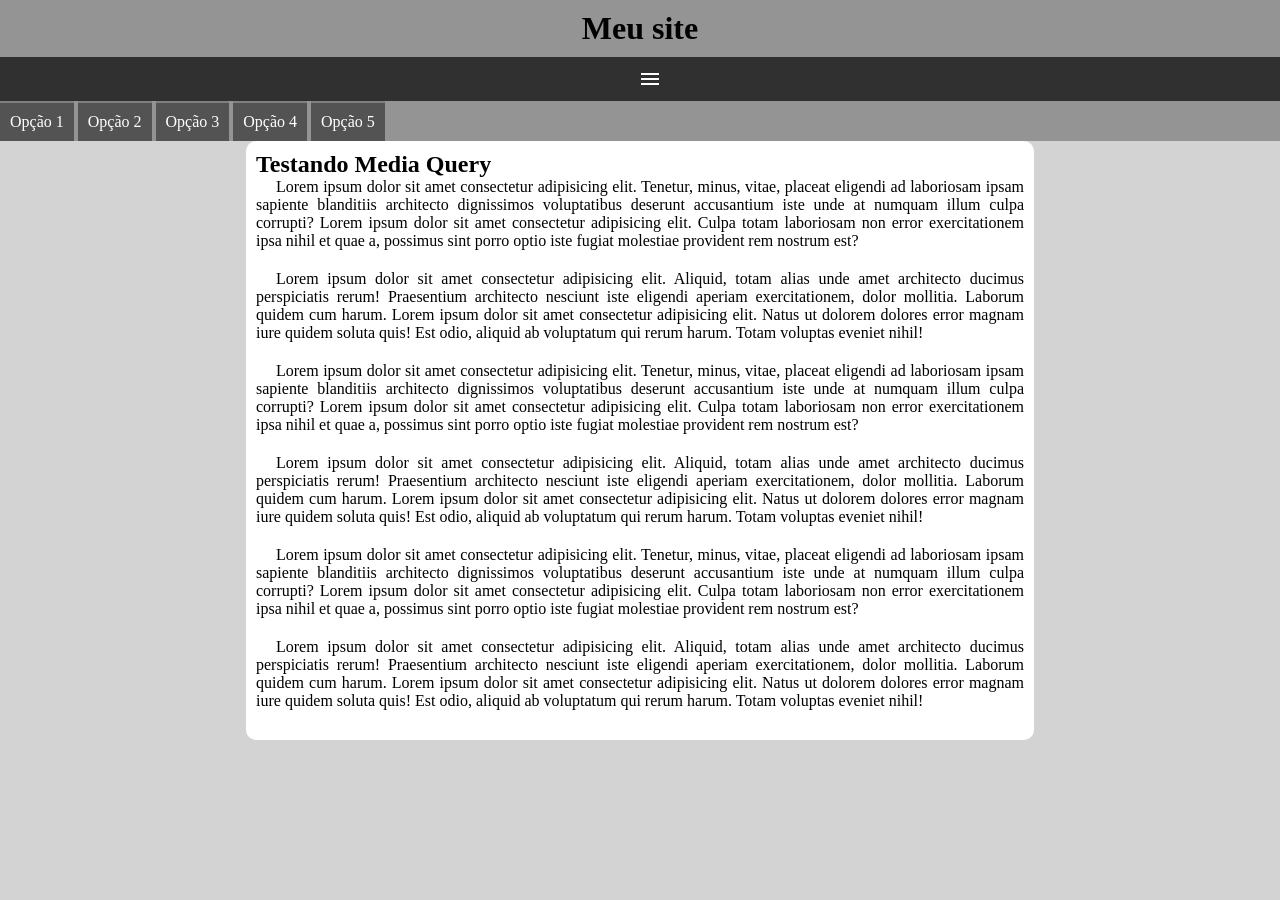
<file: exercicios/capitulo25/ex26/mq005/index.html>
<!DOCTYPE html>
<html lang="pt-br">
<head>
    <meta charset="UTF-8">
    <meta name="viewport" content="width=device-width, initial-scale=1.0">
    <link rel="stylesheet" href="estilos/style.css">
    <link href="https://fonts.googleapis.com/css2?family=Material+Symbols+Outlined" rel="stylesheet">
    <link rel="stylesheet" href="estilos/media-query.css">

    <title>Media Query</title>
</head>
<body onresize="mudouTamanho()">
    <header>
        <h1>Meu site</h1>
        <span class="material-symbols-outlined" id="burguer" onclick="clickMenu()">menu</span>
        <menu id="itens">
            <ul>
                <li><a href="#">Opção 1</a></li>
                <li><a href="#">Opção 2</a></li>
                <li><a href="#">Opção 3</a></li>
                <li><a href="#">Opção 4</a></li>
                <li><a href="#">Opção 5</a></li>
            </ul>
        </menu>
    </header>
    <main>
        <article>
            <h2>Testando Media Query</h2>

            <p>Lorem ipsum dolor sit amet consectetur adipisicing elit. Tenetur, minus, vitae, placeat eligendi ad laboriosam ipsam sapiente blanditiis architecto dignissimos voluptatibus deserunt accusantium iste unde at numquam illum culpa corrupti? Lorem ipsum dolor sit amet consectetur adipisicing elit. Culpa totam laboriosam non error exercitationem ipsa nihil et quae a, possimus sint porro optio iste fugiat molestiae provident rem nostrum est?</p>

            <p>Lorem ipsum dolor sit amet consectetur adipisicing elit. Aliquid, totam alias unde amet architecto ducimus perspiciatis rerum! Praesentium architecto nesciunt iste eligendi aperiam exercitationem, dolor mollitia. Laborum quidem cum harum. Lorem ipsum dolor sit amet consectetur adipisicing elit. Natus ut dolorem dolores error magnam iure quidem soluta quis! Est odio, aliquid ab voluptatum qui rerum harum. Totam voluptas eveniet nihil!</p>

            <p>Lorem ipsum dolor sit amet consectetur adipisicing elit. Tenetur, minus, vitae, placeat eligendi ad laboriosam ipsam sapiente blanditiis architecto dignissimos voluptatibus deserunt accusantium iste unde at numquam illum culpa corrupti? Lorem ipsum dolor sit amet consectetur adipisicing elit. Culpa totam laboriosam non error exercitationem ipsa nihil et quae a, possimus sint porro optio iste fugiat molestiae provident rem nostrum est?</p>

            <p>Lorem ipsum dolor sit amet consectetur adipisicing elit. Aliquid, totam alias unde amet architecto ducimus perspiciatis rerum! Praesentium architecto nesciunt iste eligendi aperiam exercitationem, dolor mollitia. Laborum quidem cum harum. Lorem ipsum dolor sit amet consectetur adipisicing elit. Natus ut dolorem dolores error magnam iure quidem soluta quis! Est odio, aliquid ab voluptatum qui rerum harum. Totam voluptas eveniet nihil!</p>

            <p>Lorem ipsum dolor sit amet consectetur adipisicing elit. Tenetur, minus, vitae, placeat eligendi ad laboriosam ipsam sapiente blanditiis architecto dignissimos voluptatibus deserunt accusantium iste unde at numquam illum culpa corrupti? Lorem ipsum dolor sit amet consectetur adipisicing elit. Culpa totam laboriosam non error exercitationem ipsa nihil et quae a, possimus sint porro optio iste fugiat molestiae provident rem nostrum est?</p>

            <p>Lorem ipsum dolor sit amet consectetur adipisicing elit. Aliquid, totam alias unde amet architecto ducimus perspiciatis rerum! Praesentium architecto nesciunt iste eligendi aperiam exercitationem, dolor mollitia. Laborum quidem cum harum. Lorem ipsum dolor sit amet consectetur adipisicing elit. Natus ut dolorem dolores error magnam iure quidem soluta quis! Est odio, aliquid ab voluptatum qui rerum harum. Totam voluptas eveniet nihil!</p>
        </article>
    </main>

    <script>
        function mudouTamanho() {
            if (window.innerWidth >= 768) {
                itens.style.display = 'block'
            } else {
                itens.style.display = 'none'
            }
        }

        function clickMenu() {
            if (itens.style.display == 'block') {
                itens.style.display = 'none'
            } else {
                itens.style.display = 'block'
            }
        }
    </script>
</body>
</html>
</file>
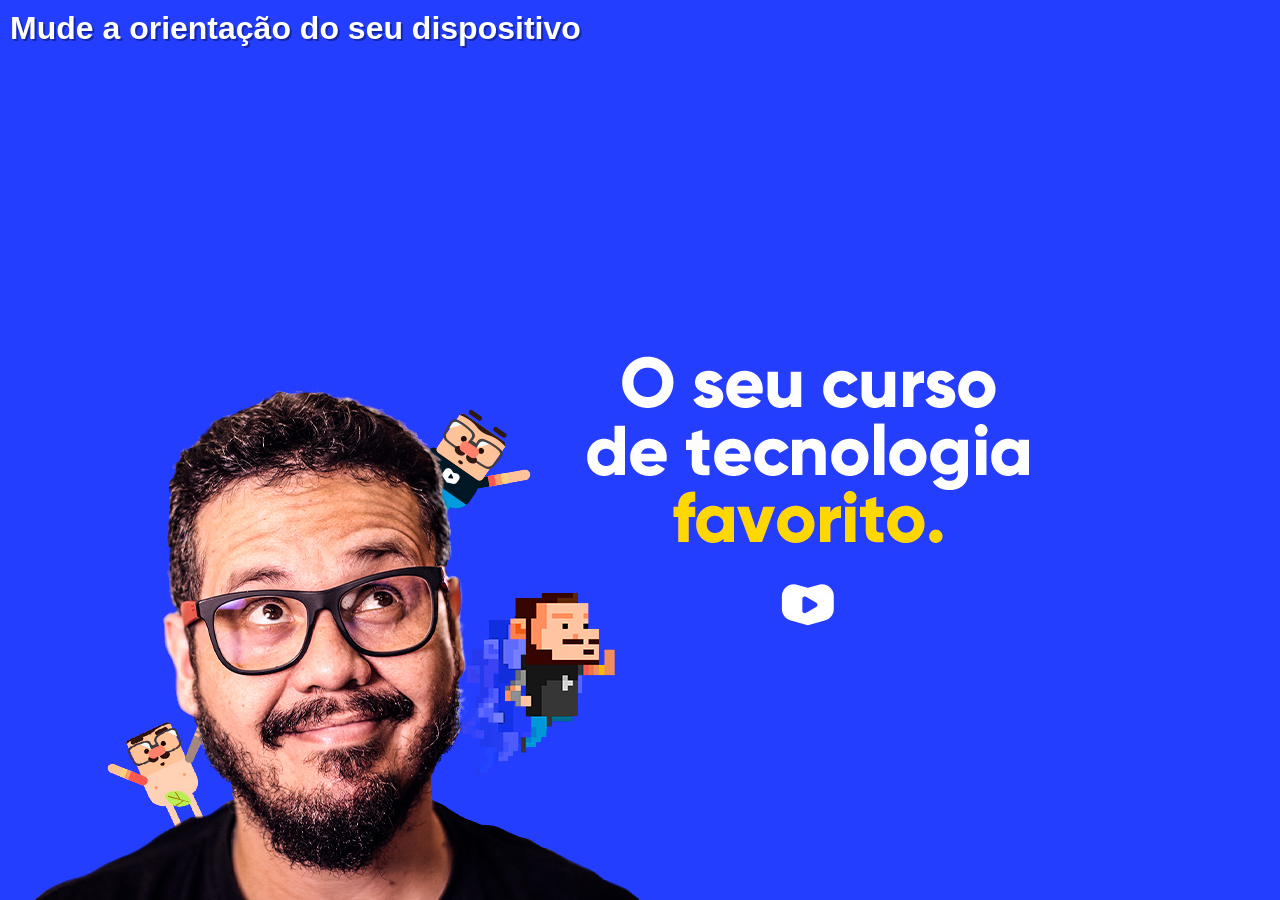
<file: exercicios/capitulo25/ex26/mq02/index.html>
<!DOCTYPE html>
<html lang="pt-br">
<head>
    <meta charset="UTF-8">
    <meta name="viewport" content="width=device-width, initial-scale=1.0">
    <link rel="stylesheet" href="estilos/style.css" media="all">
    <link rel="stylesheet" href="estilos/retrato.css" media="screen and (orientation:portrait)">
    <link rel="stylesheet" href="estilos/paisagem.css" media="screen and (orientation:landscape)">
    <title>Media Query</title>
</head>
<body>
    <h1>Mude a orientação do seu dispositivo</h1>
</body>
</html>
</file>
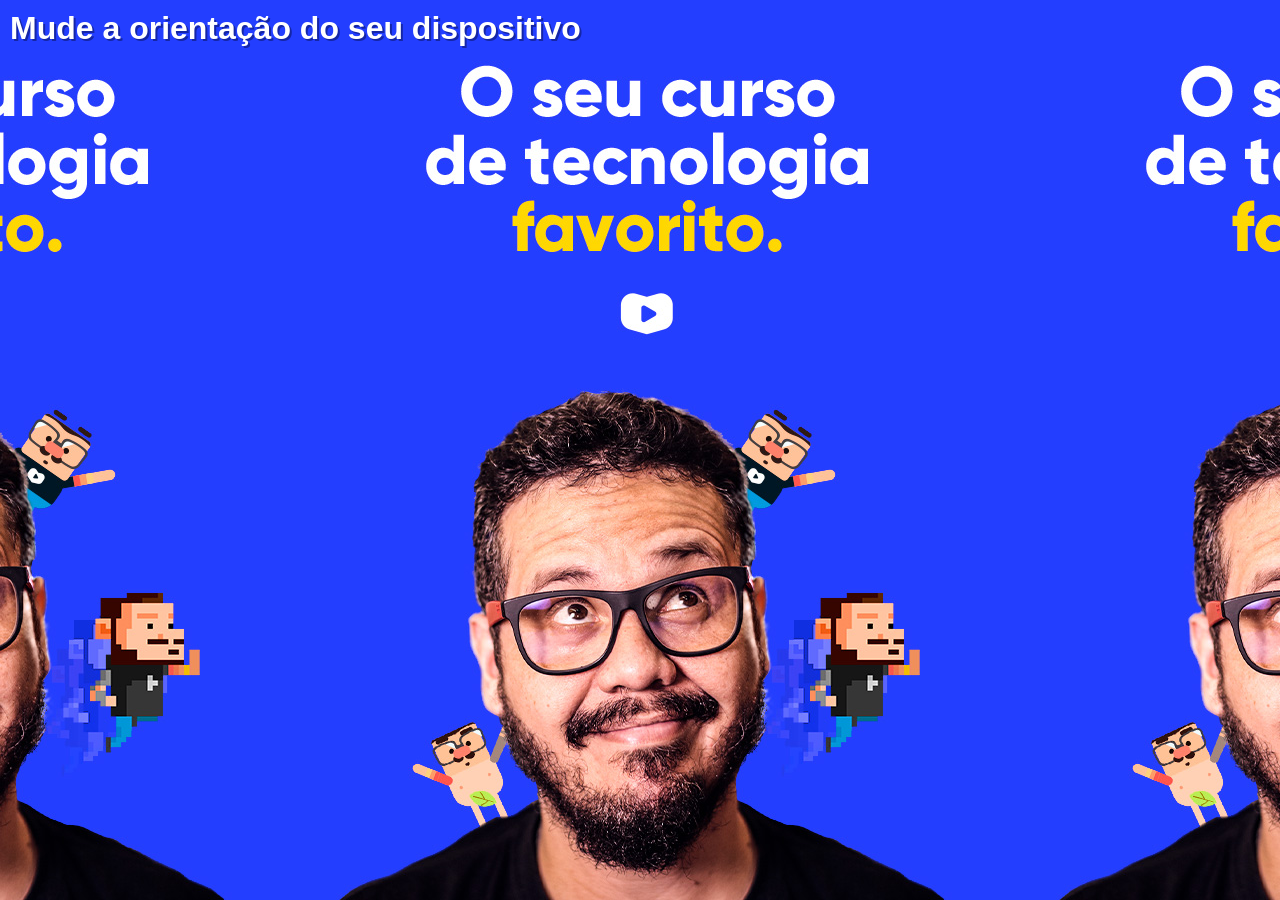
<file: exercicios/capitulo25/ex26/mq03/index.html>
<!DOCTYPE html>
<html lang="pt-br">
<head>
    <meta charset="UTF-8">
    <meta name="viewport" content="width=device-width, initial-scale=1.0">
    <link rel="stylesheet" href="estilos/style.css">
    <title>Media Query</title>
</head>
<body>
    <h1>Mude a orientação do seu dispositivo</h1>
</body>
</html>
</file>
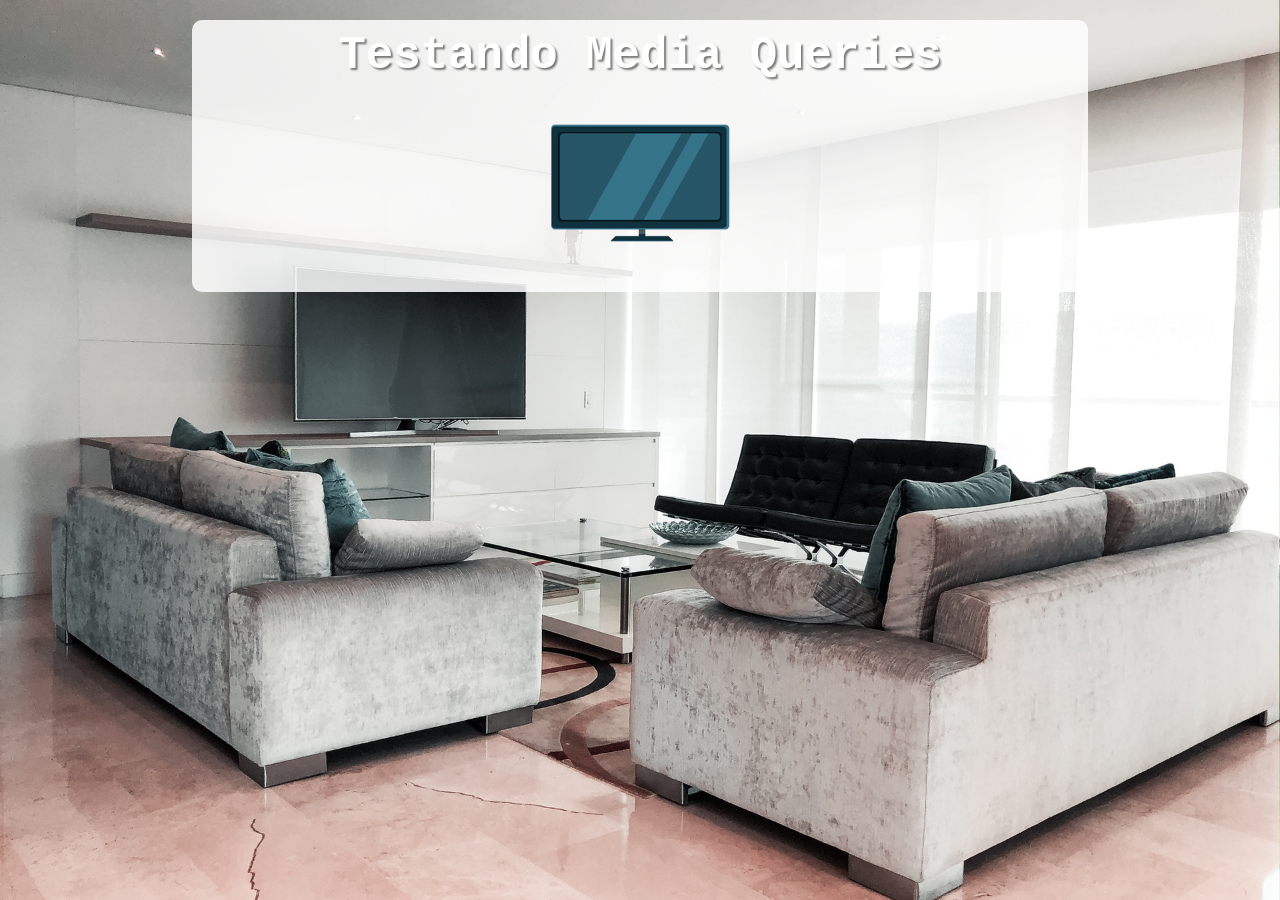
<file: exercicios/capitulo25/ex26/mq04/index.html>
<!DOCTYPE html>
<html lang="pt-br">
<head>
    <meta charset="UTF-8">
    <meta name="viewport" content="width=device-width, initial-scale=1.0">
    <link rel="stylesheet" href="estilos/style.css" media="all">
    <link rel="stylesheet" href="estilos/mediaquery.css">
    <title>Media Query</title>
</head>
<body>
    <main>
        <h1>Testando Media Queries</h1>
        <img id="phone" src="imagens/icon-phone.png" alt="Acessando via smartphone">
        <img id="tablet" src="imagens/icon-tablet.png" alt="Acessando via Tablet">
        <img id="print" src="imagens/icon-print.png" alt="Versão para impressora">
        <img id="pc" src="imagens/icon-pc.png" alt="Versão para desktop">
        <img id="tv" src="imagens/icon-tv.png" alt="Versão para TV">
    </main>
</body>
</html>
</file>
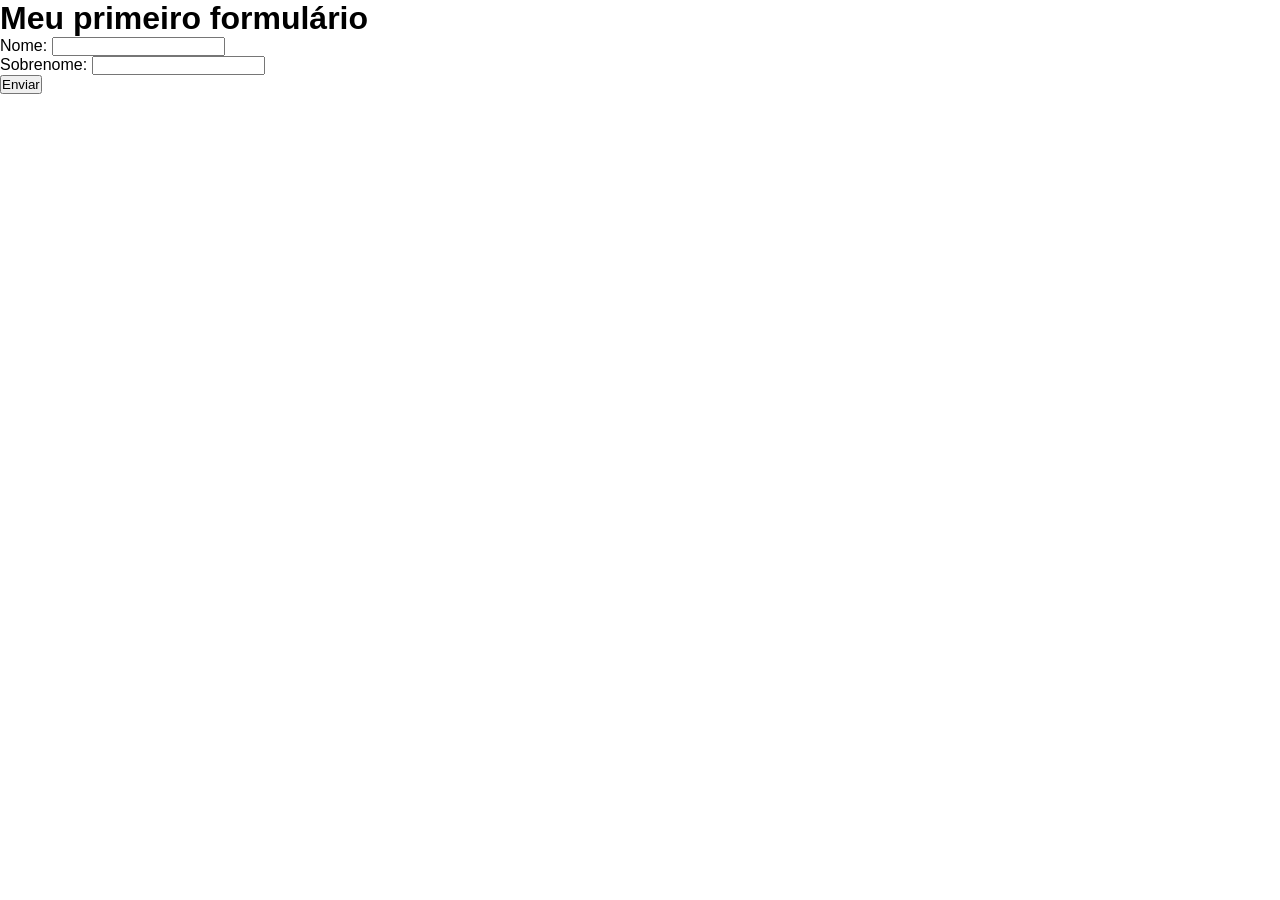
<file: exercicios/formularios/ex25/form01.html>
<!DOCTYPE html>
<html lang="pt-br">
<head>
    <meta charset="UTF-8">
    <meta name="viewport" content="width=device-width, initial-scale=1.0">
    <title>Formulário</title>
    <style>
        * {
            padding: 0;
            margin: 0;
            font-family: Arial, Helvetica, sans-serif;
        }
    </style>
</head>
<body>
    <h1>Meu primeiro formulário</h1>
    <form action="cadastro.php" method="post" autocomplete="on">
        <p><label for="inome">Nome: </label>
            <input type="text" name="nome" id="inome"></p>
        <p><label for="isobrenome">Sobrenome: </label>
            <input type="text" name="sobrenome" id="isobrenome"></p>
        <p><input type="submit" value="Enviar"></p>
    </form>
</body>
</html>
</file>
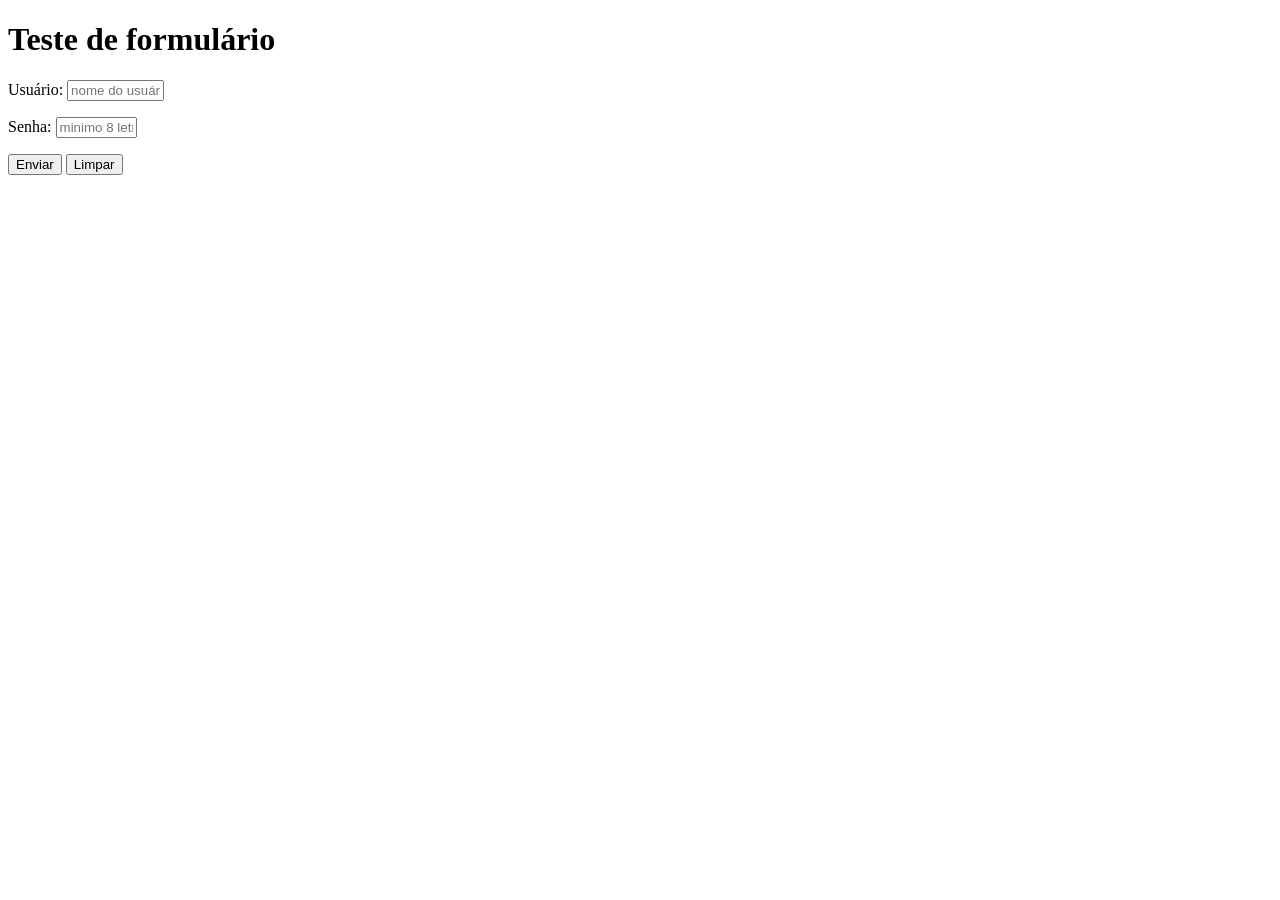
<file: exercicios/formularios/ex25/form02.html>
<!DOCTYPE html>
<html lang="pt-br">
<head>
    <meta charset="UTF-8">
    <meta name="viewport" content="width=device-width, initial-scale=1.0">
    <title>Document</title>
</head>
<body>
    <h1>Teste de formulário</h1>
    <form action="cadastro.php" method="post" autocomplete="on">
        <p><label for="iusu">Usuário:</label>
            <input type="text" name="usu" id="iusu" required minlength="5" maxlength="30" size="10" placeholder="nome do usuário" autocomplete="username">
        </p>
        <p>
            <label for="isen">Senha: 
                <input type="password" name="sen" id="isen" required minlength="8" size="8" placeholder="minimo 8 letras" autocomplete="current-password">
            </label>
        </p>
        <p>
            <input type="submit" value="Enviar">
            <input type="reset" value="Limpar">
        </p>
    </form>
</body>
</html>
</file>
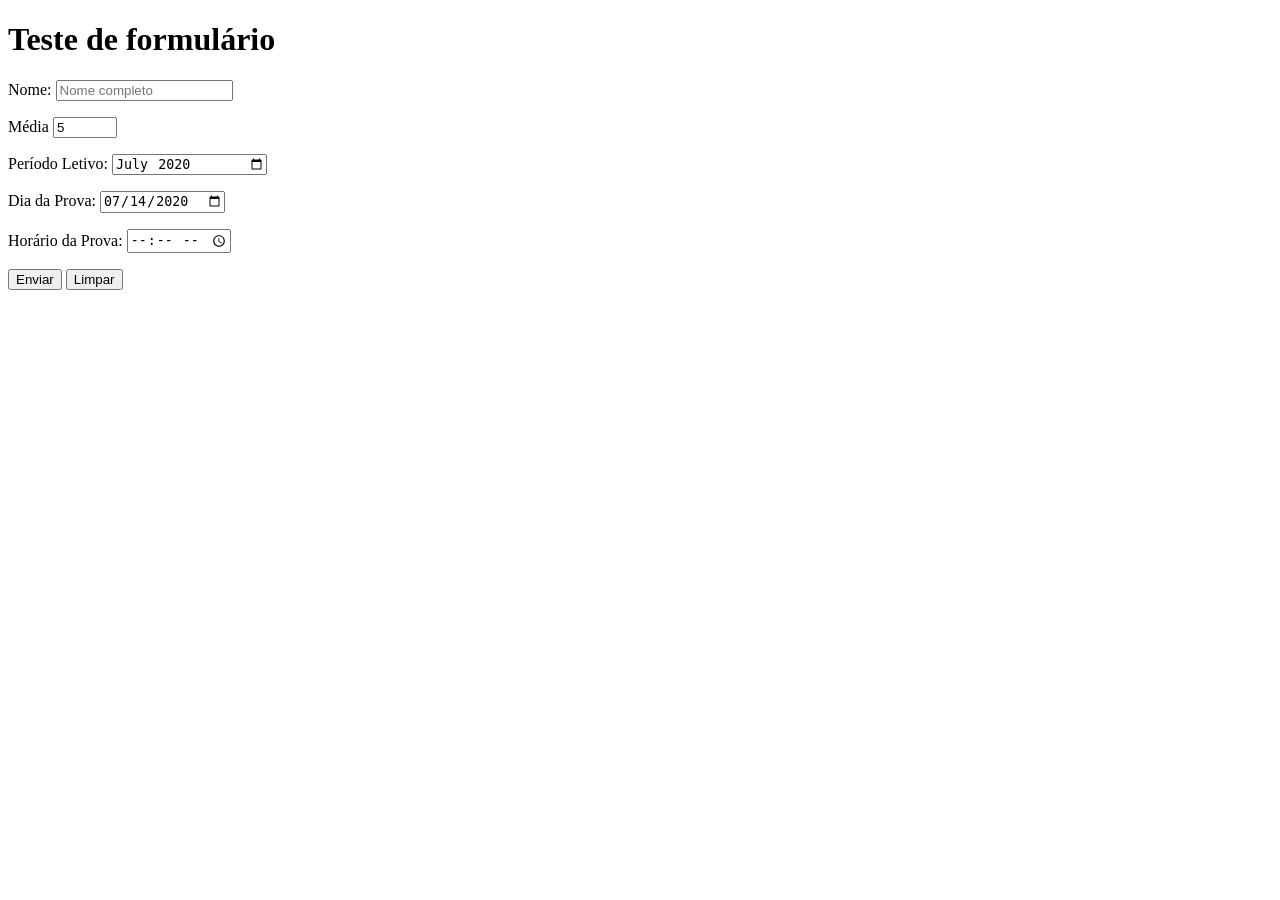
<file: exercicios/formularios/ex25/form03.html>
<!DOCTYPE html>
<html lang="pt-br">
<head>
    <meta charset="UTF-8">
    <meta name="viewport" content="width=device-width, initial-scale=1.0">
    <title>formulário</title>
</head>
<body>
    <h1>Teste de formulário</h1>
    <form action="cadastro.php" method="get" autocomplete="on">
        <p>
            <label for="inome">Nome:</label>
            <input type="text" name="nome" id="inome" required maxlength="30" placeholder="Nome completo" autocomplete="name">
        </p>
        <p><label for="imedia">Média</label>
        <input type="number" name="media" id="imedia" min="0" max="10" placeholder="0 a 10" step="0.1" required value="5"></p>
        <p>
            <label for="imes">Período Letivo:</label>
            <input type="month" name="mes" id="imes" value="2020-07">
        </p>
        <p>
            <label for="idia">Dia da Prova:</label>
            <input type="date" name="dia" id="idia" value="2020-07-14">
        </p>
        <p>
            <label for="ihora">Horário da Prova:</label>
            <input type="time" name="hora" id="ihora">
        </p>
        <p>
            <input type="submit" value="Enviar">
            <input type="reset" value="Limpar">
        </p>
    </form>
</body>
</html>
</file>
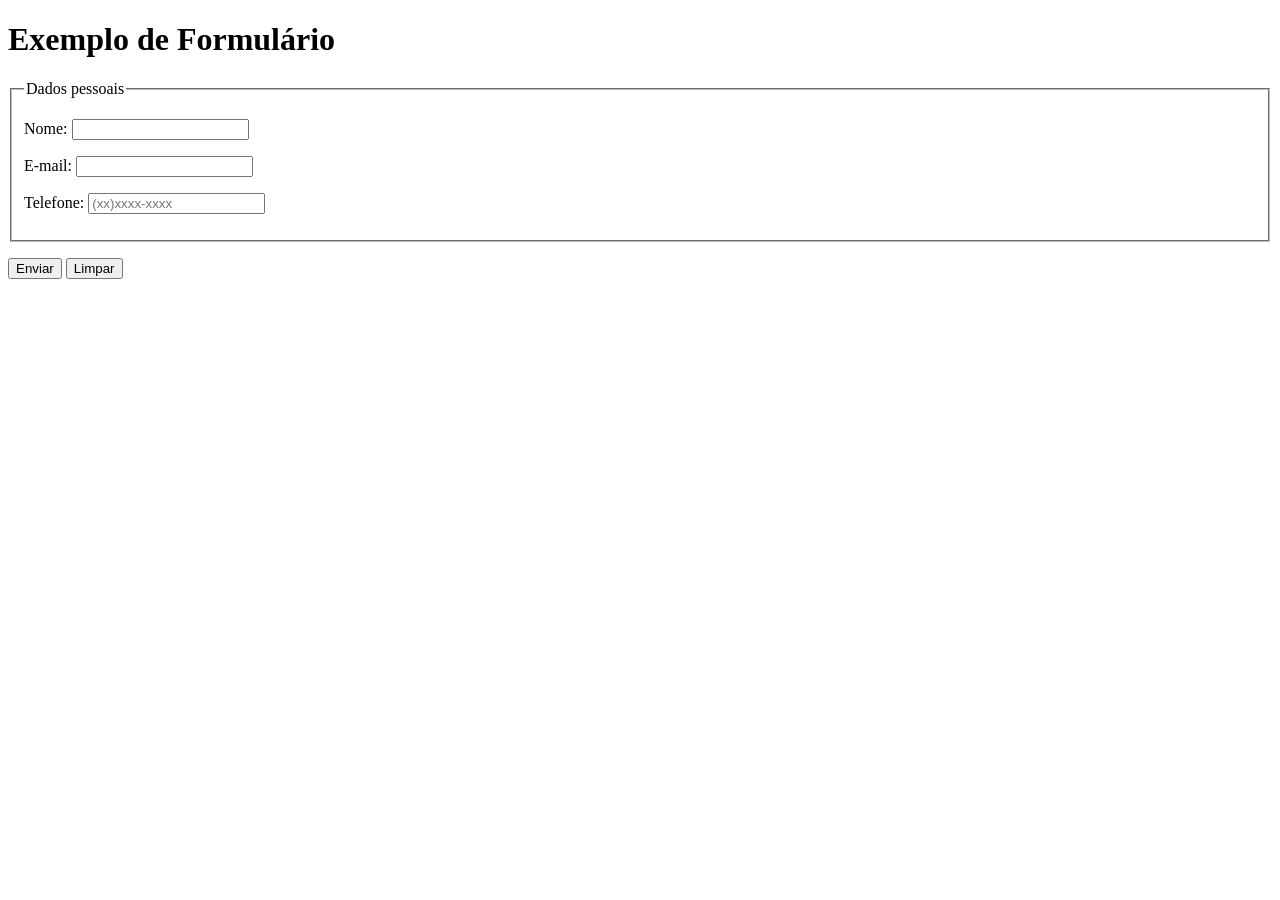
<file: exercicios/formularios/ex25/form04.html>
<!DOCTYPE html>
<html lang="pt-br">
<head>
    <meta charset="UTF-8">
    <meta name="viewport" content="width=device-width, initial-scale=1.0">
    <title>Formulário</title>
</head>
<body>
    <h1>Exemplo de Formulário</h1>
    <form action="cadastro.php" method="get" autocomplete="on">
        <fieldset>
            <legend>Dados pessoais</legend>
            <p>
                <label for="inome">Nome:</label>
                <input type="text" name="nome" id="inome" minlength="5" maxlength="20" required>
            </p>
            <p>
                <label for="iemail">E-mail:</label>
                <input type="email" name="email" id="iemail" required autocomplete="email">
            </p>
            <p>
                <label for="itel">Telefone:</label>
                <input type="tel" name="tel" id="itel" autocomplete="tel" required pattern="^\(d{2}\)d{4,5}-[0-9]{4}$" placeholder="(xx)xxxx-xxxx">
            </p>
        </fieldset>
        <p>
            <input type="submit" value="Enviar">
            <input type="reset" value="Limpar">
        </p>
    </form>
</body>
</html>
</file>
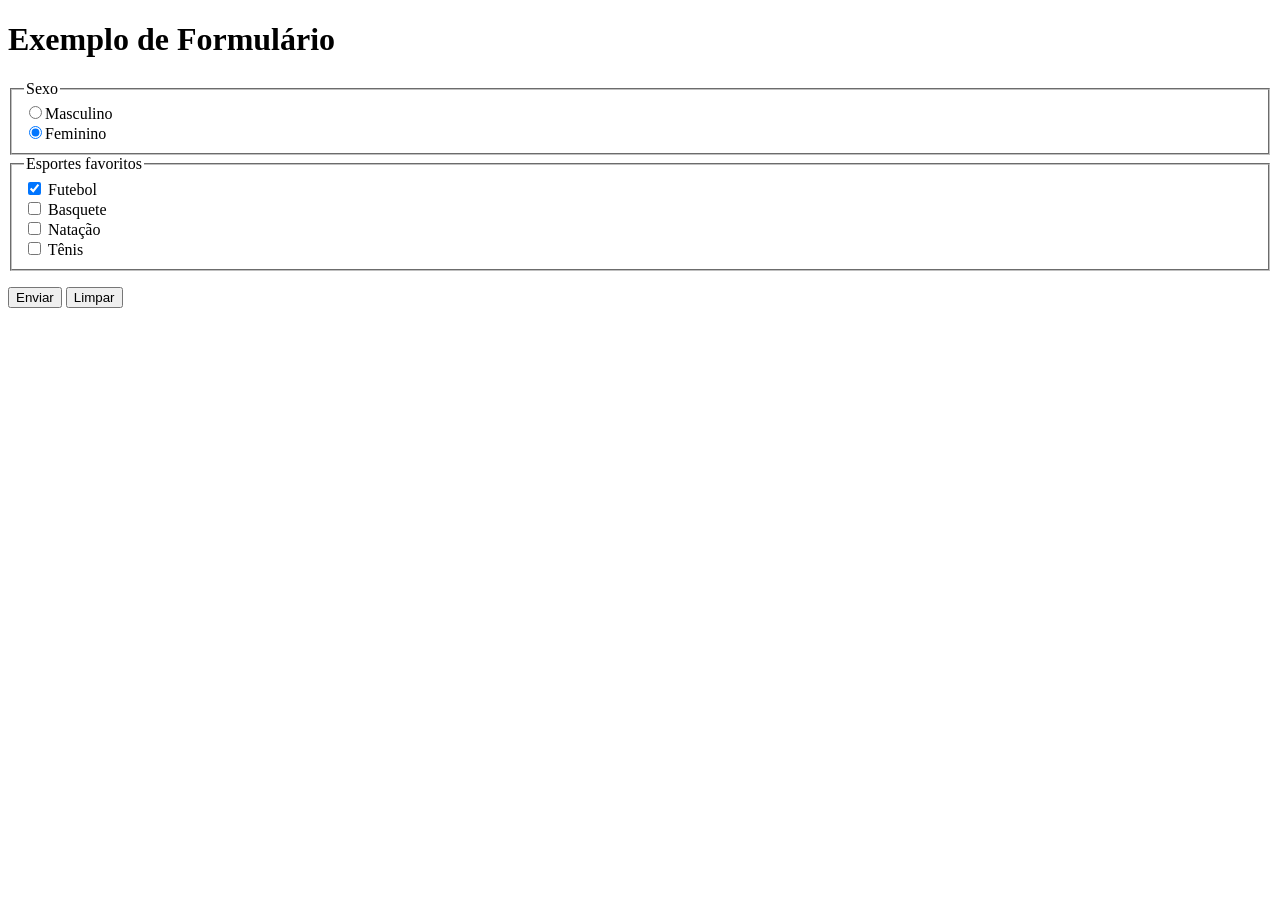
<file: exercicios/formularios/ex25/form05.html>
<!DOCTYPE html>
<html lang="pt-br">
<head>
    <meta charset="UTF-8">
    <meta name="viewport" content="width=device-width, initial-scale=1.0">
    <title>Formulário</title>
</head>
<body>
    <h1>Exemplo de Formulário</h1>
    <form action="cadastro.php" method="get">
        <fieldset>
            <legend>Sexo</legend>
            <input type="radio" name="sexo" id="isxmas" value="M"><label for="isxmas">Masculino</label><br>
            <input type="radio" name="sexo" id="isxfem" checked value="F"><label for="isxfem">Feminino</label>
        </fieldset>
        <fieldset>
            <legend>Esportes favoritos</legend>
            <input type="checkbox" name="esfut" id="iesfut" checked> <label for="iesfut">Futebol</label><br>
            <input type="checkbox" name="esbas" id="iesbas"> <label for="iesbas">Basquete</label><br>
            <input type="checkbox" name="esnat" id="iesnat"> <label for="iesnat">Natação</label><br>
            <input type="checkbox" name="esten" id="iesten"> <label for="iesten">Tênis</label>

        </fieldset>


        <p>
            <input type="submit" value="Enviar">
            <input type="reset" value="Limpar">
        </p>
    </form>
</body>
</html>
</file>
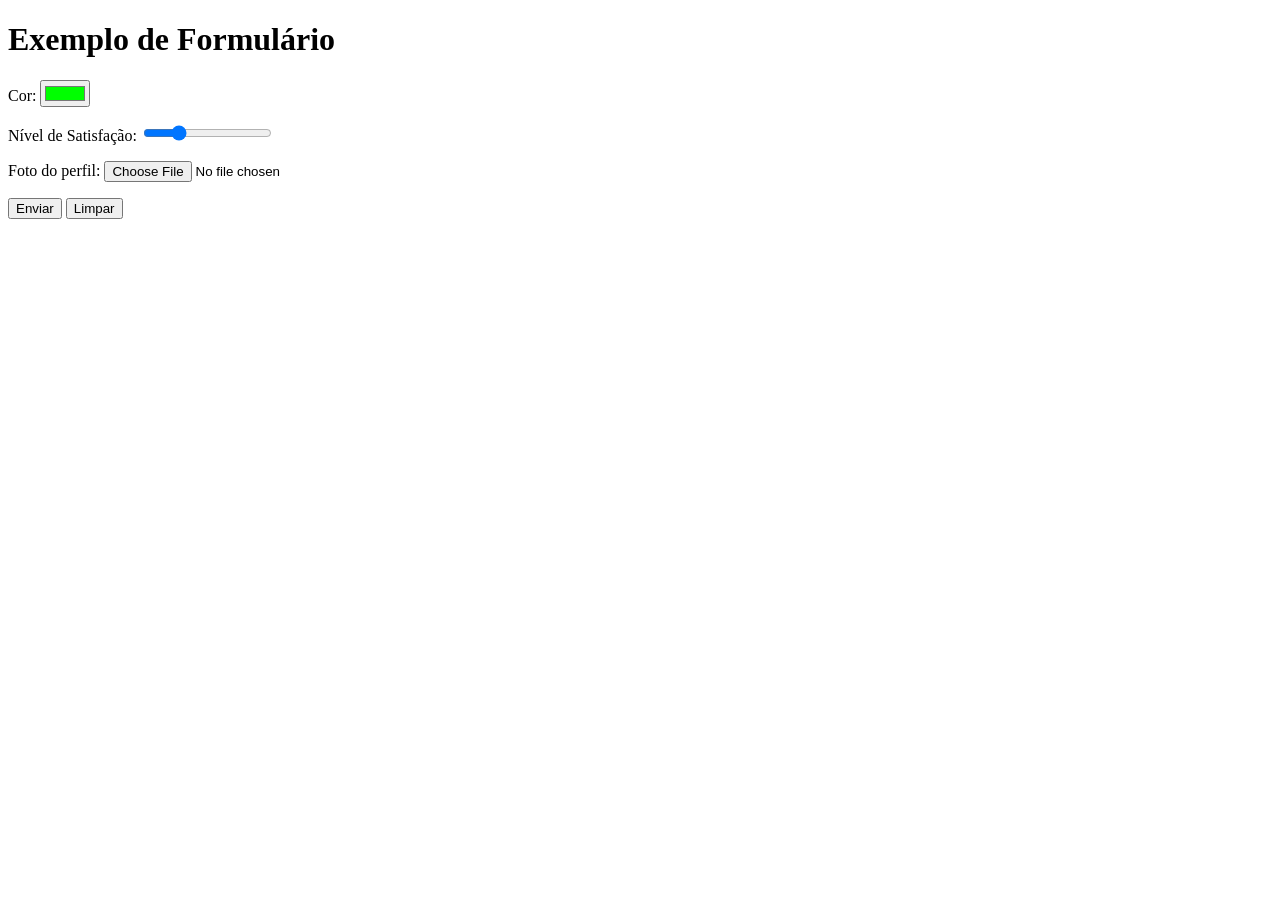
<file: exercicios/formularios/ex25/form06.html>
<!DOCTYPE html>
<html lang="pt-br">
<head>
    <meta charset="UTF-8">
    <meta name="viewport" content="width=device-width, initial-scale=1.0">
    <title>Formulário</title>
</head>
<body>
    <h1>Exemplo de Formulário</h1>
    <form action="cadastro.php" method="post" autocomplete="on">
        <p>
            <label for="icor">Cor:</label>
            <input type="color" name="cor" id="icor" value="#00ff00">
        </p>
        <p>
            <label for="inivel">Nível de Satisfação: </label>
            <input type="range" name="nivel" id="inivel" min="1" max="5" value="2">
        </p>
        <p>
            <label for="ifoto">Foto do perfil:</label>
            <input type="file" name="foto" id="ifoto">
        </p>

        <p>
            <input type="submit" value="Enviar">
            <input type="reset" value="Limpar">
        </p>
    </form>
</body>
</html>
</file>
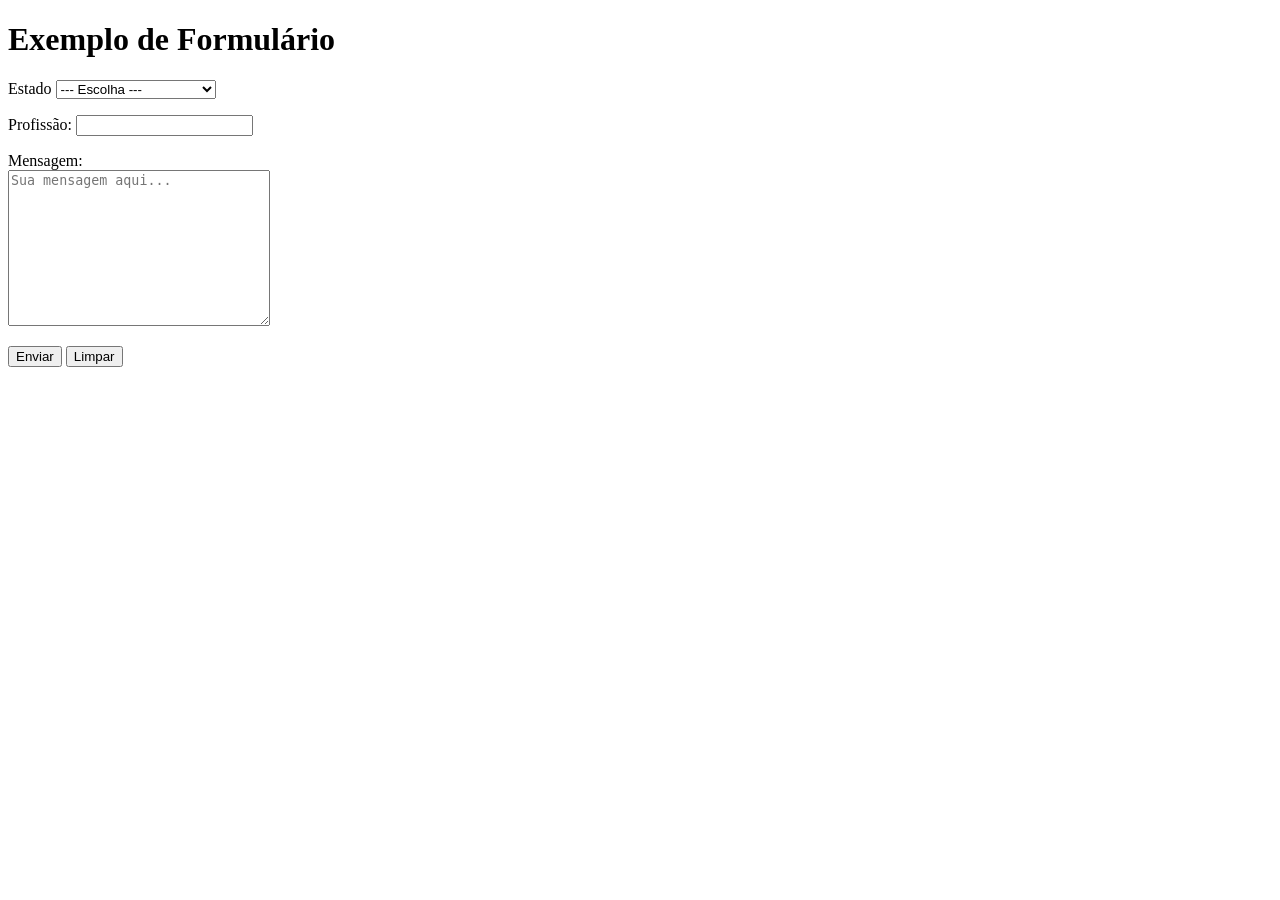
<file: exercicios/formularios/ex25/form07.html>
<!DOCTYPE html>
<html lang="pt-br">
<head>
    <meta charset="UTF-8">
    <meta name="viewport" content="width=device-width, initial-scale=1.0">
    <title>Formulário</title>
</head>
<body>
    <h1>Exemplo de Formulário</h1>
    <form action="cadastro.php" method="post" autocomplete="on">
        <p>
            <label for="iest">Estado</label>
            <select name="estado" id="iest">

                <option value="" selected>--- Escolha ---</option>

                <optgroup label="Região Centro-Oeste">
                    <option value="GO">Goiás</option>
                    <option value="MT">Mato Grosso</option>
                    <option value="MS">Mato Grosso do Sul</option>
                    <option value="DF">Distrito Federal</option>
                </optgroup>

                <optgroup label="Região Nordeste">
                    <option value="AL">Alagoas</option>
                    <option value="BA">Bahia</option>
                    <option value="CE">Ceará</option>
                    <option value="MA">Maranhão</option>
                    <option value="PB">Paraíba</option>
                    <option value="PE">Pernambuco</option>
                    <option value="PI">Piauí</option>
                    <option value="RN">Rio Grande do Norte</option>
                    <option value="SE">Sergipe</option>
                </optgroup>

                <optgroup label="Região Norte">
                    <option value="AC">Acre</option>
                    <option value="AP">Amapá</option>
                    <option value="AM">Amazonas</option>
                    <option value="PA">Pará</option>
                    <option value="RO">Rondônia</option>
                    <option value="RR">Roraima</option>
                    <option value="TO">Tocantins</option>
                </optgroup>

                <optgroup label="Região Sudeste">
                    <option value="ES">Espírito Santo</option>
                    <option value="MG">Minas Gerais</option>
                    <option value="RJ">Rio de Janeiro</option>
                    <option value="SP">São Paulo</option>
                </optgroup>

                <optgroup label="Região Sul">
                    <option value="PR">Paraná</option>
                    <option value="RS">Rio Grande do Sul</option>
                    <option value="SC">Santa Catarina</option>
                </optgroup>

            </select>
        </p>
        <p>
            <label for="iprof">Profissão:</label>
            <input type="text" name="prof" id="iprof" list="lstprof">
            <datalist id="lstprof">
                <option>Administrador</option>
                <option>Contador</option>
                <option>Desenvolvedor</option>
                <option>Professor</option>
            </datalist>
        </p>
        <p>
            <label for="imsg">Mensagem:</label><br>
            <textarea name="msg" id="imsg" cols="30" rows="10" placeholder="Sua mensagem aqui..."></textarea>
        </p>


        <p>
            <input type="submit" value="Enviar">
            <input type="reset" value="Limpar">
        </p>
    </form>
</body>
</html>
</file>
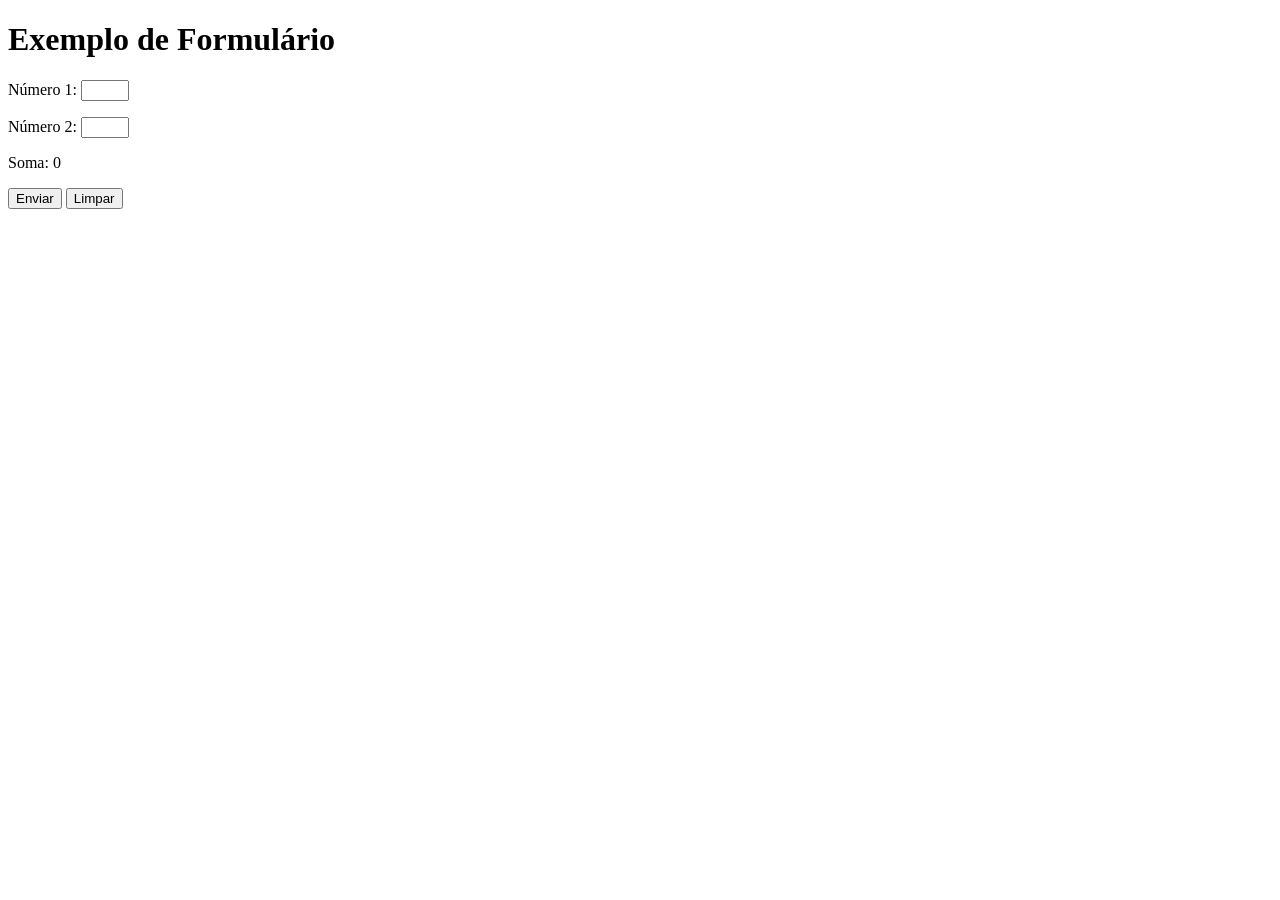
<file: exercicios/formularios/ex25/form08.html>
<!DOCTYPE html>
<html lang="pt-br">
<head>
    <meta charset="UTF-8">
    <meta name="viewport" content="width=device-width, initial-scale=1.0">
    <title>Formulário</title>
</head>
<body>
    <h1>Exemplo de Formulário</h1>
    <form action="cadastro.php" method="get" autocomplete="on">
        <p>
            <label for="in1">Número 1:</label>
            <input type="number" name="n1" id="in1" min="0" max="50" required oninput="isoma.innerHTML = Number(in1.value) + Number(in2.value)">
        </p>
        <p>
            <label for="in1">Número 2:</label>
            <input type="number" name="n2" id="in2" min="0" max="50" required oninput="isoma.innerHTML = Number(in1.value) + Number(in2.value)">
        </p>
        <p>
            <label for="isoma">Soma: </label>
            <output name="soma" id="isoma">0</output>
        </p>


        <p>
            <input type="submit" value="Enviar">
            <input type="reset" value="Limpar">
        </p>
    </form>
</body>
</html>
</file>
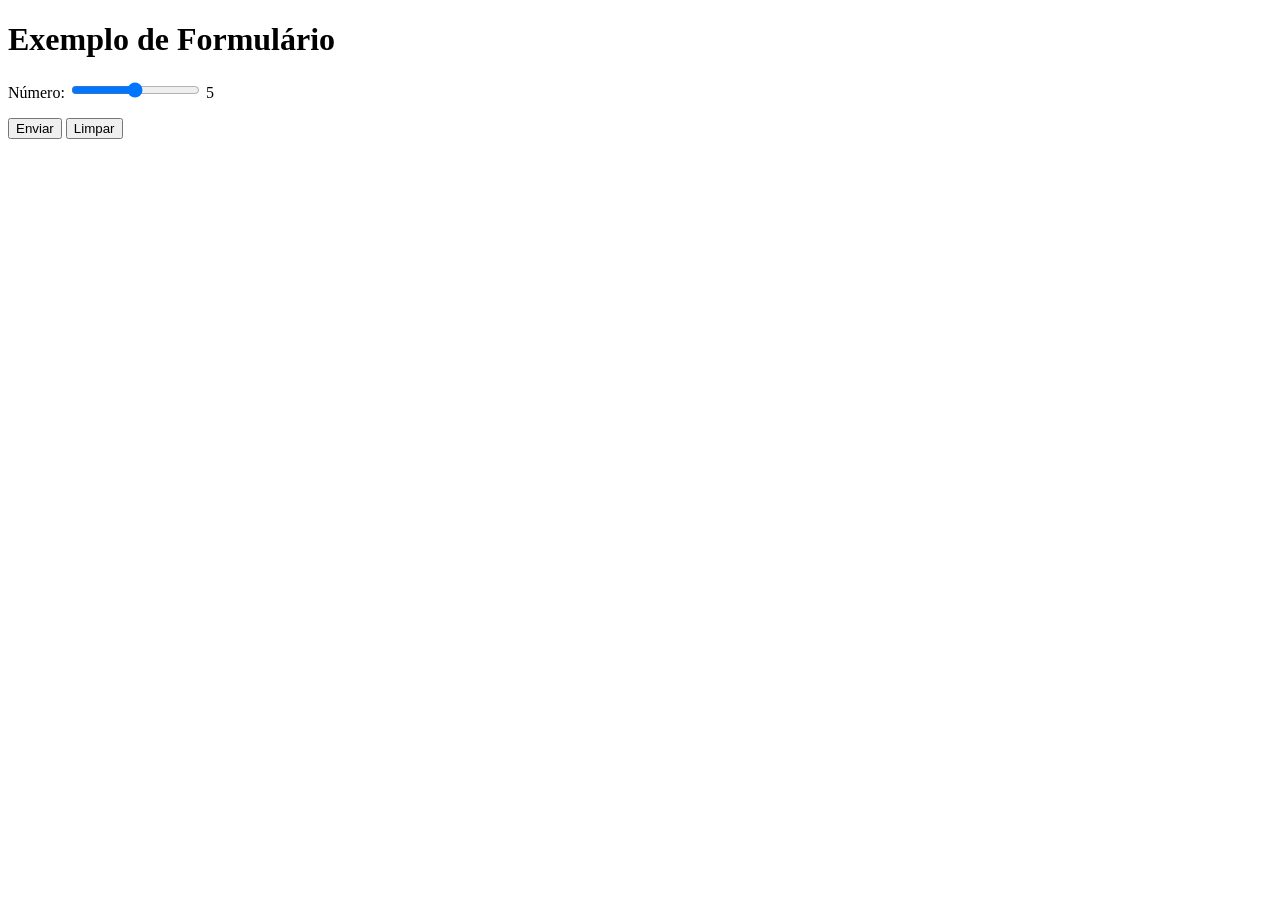
<file: exercicios/formularios/ex25/form09.html>
<!DOCTYPE html>
<html lang="pt-br">
<head>
    <meta charset="UTF-8">
    <meta name="viewport" content="width=device-width, initial-scale=1.0">
    <title>Formulário</title>
</head>
<body>
    <h1>Exemplo de Formulário</h1>
    <form action="cadastro.php" method="get" autocomplete="on">
        <p>
            <label for="inum">Número:</label>
            <input type="range" name="num" id="inum" min="0" max="10" value="5" oninput="ival.innerHTML = Number(inum.value)">
            <output id="ival">5</output>
        </p>

        <p>
            <input type="submit" value="Enviar">
            <input type="reset" value="Limpar">
        </p>
    </form>
</body>
</html>
</file>
<file: exercicios/capitulo25/ex26/mq005/estilos/style.css>
@charset "UTF-8";



* {
    padding: 0;
    margin: 0;
}
body, html {
    background-color: lightgray;
}

header {
    background-color: rgb(148, 148, 148);
}

header > h1 {
    padding: 10px;
    text-align: center;
}

span#burguer {
    background-color: rgb(48, 48, 48);
    width: 100vw;
    display: block;
    color: white;
    text-align: center;
    padding: 10px;
}

span#burguer:hover {
    background-color: white;
    color: black;
    cursor: pointer;
}

menu {
    display: none;
}

menu > ul {
    list-style-type: none;
}

menu > ul > li > a {
    display: block;
    padding: 10px;
    text-decoration: none;
    background-color: rgb(84, 83, 83);
    color: white;
    text-align: center;
    border-top: 2px solid gray;
}

menu > ul > li > a:hover {
    background-color: grey;
}

main {
    width: 90vw;
    background-color: white;
    margin-top: 10px;
    margin: auto;
    padding: 10px;
    border-radius: 10px;
}

article > h1 {
    padding-bottom: 20px;
}

article > p {
    text-align: justify;
    margin-bottom: 20px;
    text-indent: 20px;
}
</file>
<file: exercicios/capitulo25/ex26/mq005/estilos/media-query.css>
@charset "UTF-8";

/* Typical Device Breakpoints 
-----------------------------
Pequenas telas: até 600px
Celular: de 600px até 768px
Tablet: 768px até 992px
Desktop: 992px até 1200px
Grandes telas: acima de 1200px
*/

@media screen and (min-width: 768px) {
    i#burguer {
        display: none;
    }

    menu {
        display: block;
    }

    menu > ul > li {
        display: inline-block;
    }

    main {
        width: 768px;
    }
}
</file>
<file: exercicios/capitulo25/ex26/mq02/estilos/style.css>
@charset "UTF-8";

/* Configurações gerais */

* {
    padding: 0;
    margin: 0;
    font-family: Arial, Helvetica, sans-serif;
}

html, body {
    width: 100vw;
    height: 100vh;
    background-color: #233eff;
    background-size: contain;
    background-repeat: no-repeat;
}

h1 {
    color: white;
    text-shadow: 2px 2px 0px #1526a7;
    padding: 10px;
}
</file>
<file: exercicios/capitulo25/ex26/mq02/estilos/retrato.css>
@charset "UTF-8";

/* Aparelho em pé (portrait) */

body {
    background: url(../imagens/cev-portrait.jpg);
    background-position: center bottom;
}
</file>
<file: exercicios/capitulo25/ex26/mq02/estilos/paisagem.css>
@charset "UTF-8";

/* Aparelho deitado (landscape) */

body {
    background-image: url(../imagens/cev-landscape.jpg);
    background-position: left bottom;
}
</file>
<file: exercicios/capitulo25/ex26/mq03/estilos/style.css>
/* declarações gerais */
        * {
            padding: 0;
            margin: 0;
            font-family: Arial, Helvetica, sans-serif;
        }

        html, body {
            width: 100vw;
            height: 100vh;
            background-color: #233eff;
            background-size: contain;
            background-repeat: no-repeat;
        }

        h1 {
            color: white;
            text-shadow: 2px 2px 0px #1526a7;
            padding: 10px;
        }

        /* declarações retrato */
        @media screen and (orientation: portrait) {
            body {
                background: url(../imagens/cev-portrait.jpg);
                background-position: center bottom;
            }
        }

        /* declarações paisagem */
        @media screen and (orientation: landscape) {
            body {
                background: url(../imagens/cev-portrait.jpg);
                background-position: center bottom;
            }
        }
</file>
<file: exercicios/capitulo25/ex26/mq04/estilos/style.css>
@charset 'UTF-8';

/* Versão Mobile First */

* {
    font-family: 'Courier New', Courier, monospace;
    font-size: 1.3em;
    margin: 0;
    padding: 0;
    box-sizing: border-box;
}

html {
    height: 100vh;
}

body {
    background: black url(../imagens/back-phone.jpg) no-repeat;
    background-size: cover;
    background-position: center center;
}

main {
    background-color: rgba(255, 255, 255, 0.847);
    width: 70vw;
    margin: auto;
    margin-top: 20px;
    border-radius: 10px;
    padding: 10px;
}

h1 {
    text-align: center;
    color: white;
    text-shadow: 2px 2px 2px rgba(0, 0, 0, 0.51);
}

img {
    display: block;
    margin: auto;
}

img#tablet, img#print, img#pc, img#tv {
    display: none;
}

img#phone {
    display: block;
}
</file>
<file: exercicios/capitulo25/ex26/mq04/estilos/mediaquery.css>
@charset 'UTF-8';

/* Todas as demais mídias */

/* Typical Device Breakpoints
Pequenas telas: até 600px
Celular: de 600px até 768px
Tablet: 769px até 992px
Desktop: 993px até 1200
Grandes telas: acima de 1200px
 */

@media print {
    body{
        background-image: url(../imagens/back-print.jpg);
    }

    main h1 {
        text-shadow: none;
        color: black;
    }

    main {
        border: 2px solid black;
    }

    main::after {
        content: 'Essa impressão foi feita através do site www.cursoemvideo.com';
        text-decoration: overline;
    }

    img#print {
        display: block;

    }

    img#tablet, img#pc, img#tv, img#phone  {
    display: none;
    }
}

@media screen and (max-width: 600px) {

}

@media screen and (min-width: 600px) and (max-width: 768px) {

}

@media screen and (min-width: 768px) and (max-width:992px) {
    body {
        background-image: url(../imagens/back-tablet.jpg);
    }

    img#print, img#pc, img#tv, img#phone  {
    display: none;
    }

    img#tablet {
        display: block;
    }

}

@media screen and (min-width: 992px) and (max-width:1200px) {
    body {
        background-image: url(../imagens/back-pc.jpg);
    }

    img#print, img#tv, img#phone, img#tablet  {
    display: none;
    }

    img#pc {
        display: block;
    }
}

@media screen and (min-width: 1200px) {
    body {
        background-image: url(../imagens/back-tv.jpg);
    }

    img#print, img#pc, img#phone, img#tablet {
        display: none;
    }

    img#tv {
        display: block;
    }
}
</file>
